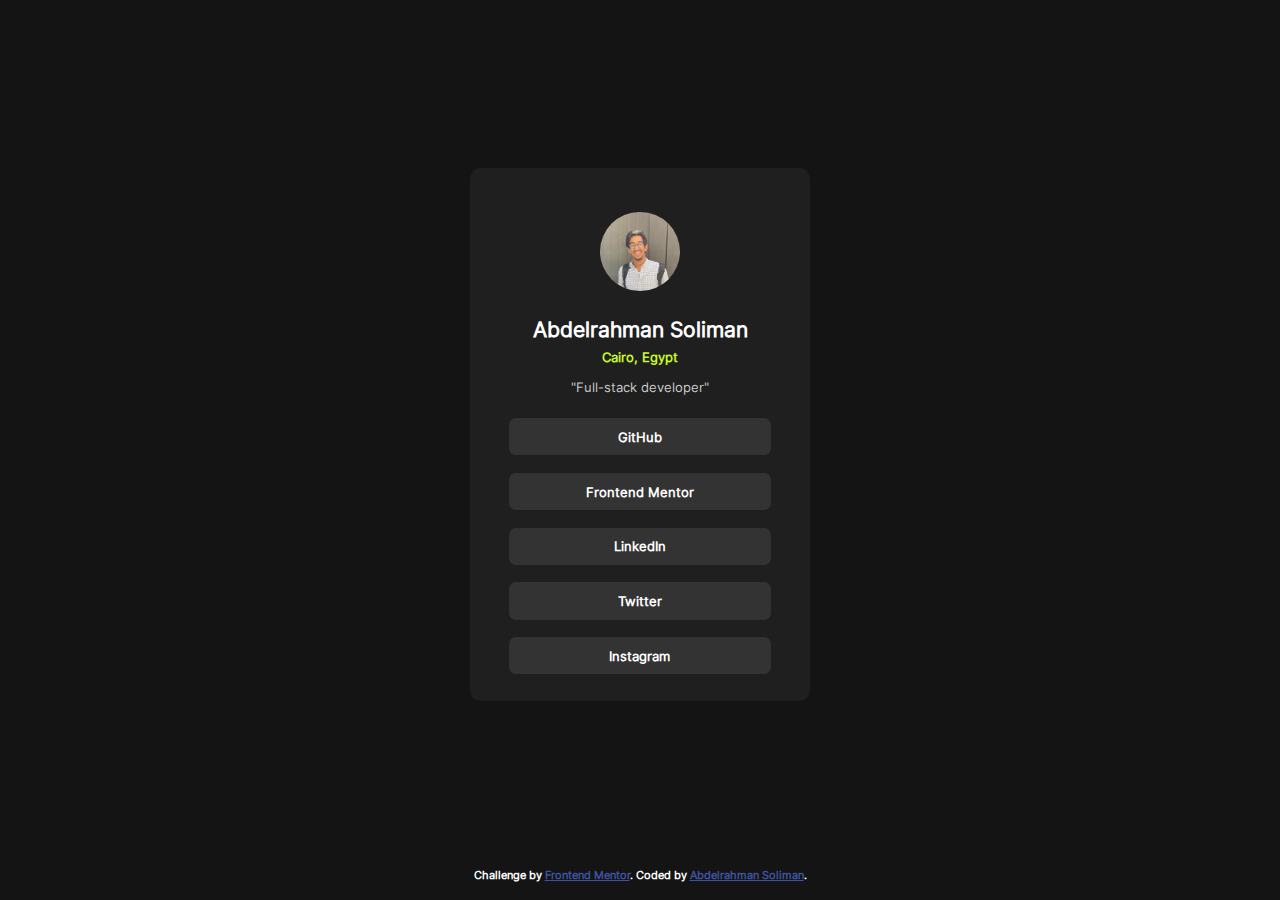
<file: index.html>
<!DOCTYPE html>
<html lang="en">
  <head>
    <meta charset="UTF-8" />
    <meta name="viewport" content="width=device-width, initial-scale=1.0" />
    <link rel="stylesheet" href="style.css" />

    <link
      rel="icon"
      type="image/png"
      sizes="32x32"
      href="./assets/images/favicon-32x32.png" />
    <title>Frontend Mentor | Social links profile</title>
  </head>

  <body>
    <main>
      <div class="card">
        <img src="assets/images/personal_img1.jpg" alt="Personal Image" />
        <div class="profile-details">
          <h1 class="name">Abdelrahman Soliman</h1>
          <p class="address">Cairo, Egypt</p>
          <p class="position">"Full-stack developer"</p>
        </div>
        <ul class="links-list">
          <li class="list-item"> <a href="https://github.com/Sol1man" target ="_blank" >GitHub</a></li>
          <li class="list-item"> <a href= "https://www.frontendmentor.io/profile/Sol1man"target ="_blank" >Frontend Mentor</a></li>
          <li class="list-item"> <a href="https://www.linkedin.com/in/abdelrahman-soliman-9535091a2/"target ="_blank" >LinkedIn</a></li>
          <li class="list-item"> <a href="noTwitter.html">Twitter</a></li>
          <li class="list-item"> <a href= "noInstgram.html">Instagram</a></li>
        </ul> 
      </div>
    </main>
    <footer class="attribution">
      Challenge by
      <a href="https://www.frontendmentor.io?ref=challenge" target="_blank"
        >Frontend Mentor</a
      >. Coded by <a href="https://www.frontendmentor.io/profile/Sol1man">Abdelrahman Soliman</a>.
    </footer>
  </body>
</html>
</file>
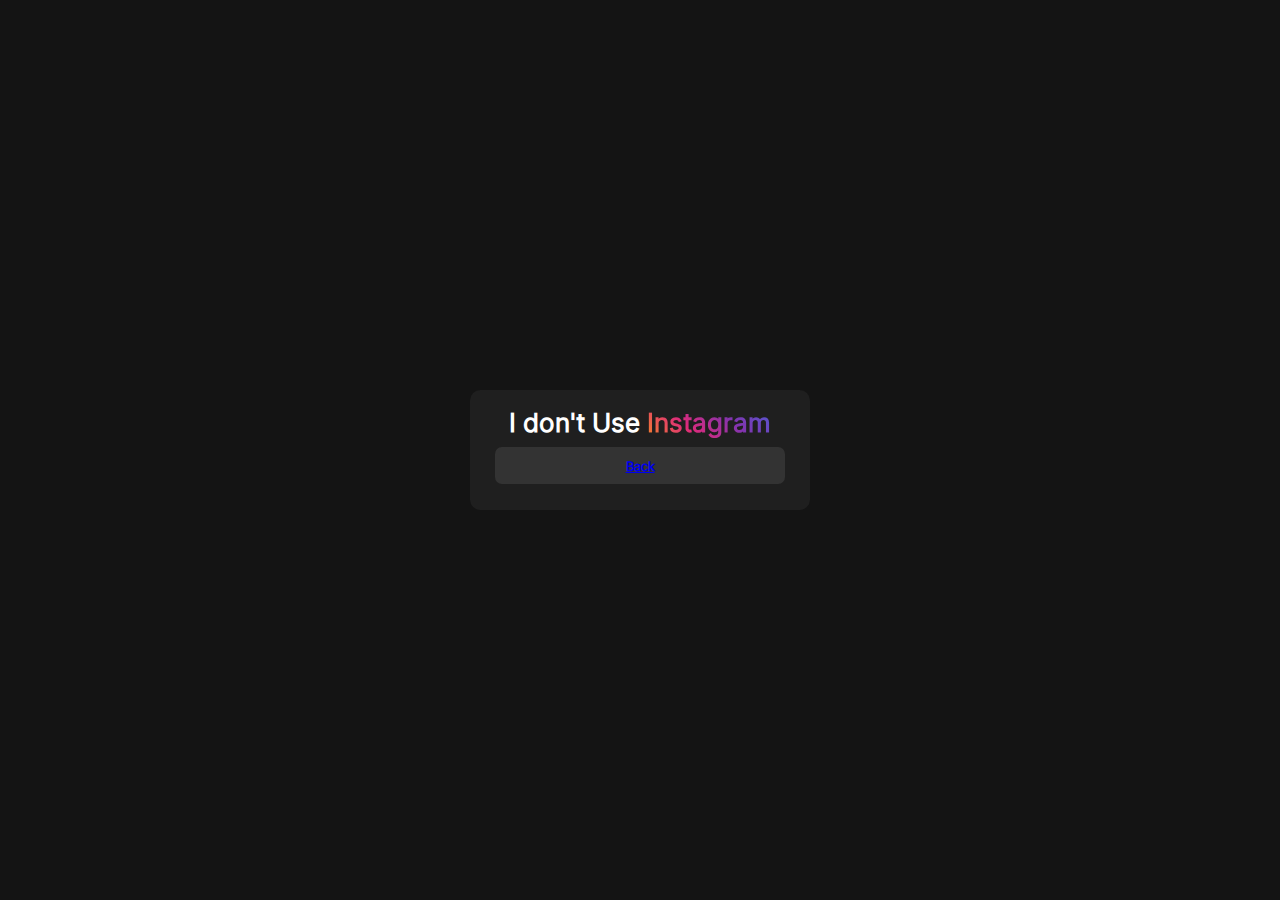
<file: noInstgram.html>
<!DOCTYPE html>
<html lang="en">
  <head>
    <meta charset="UTF-8" />
    <meta name="viewport" content="width=device-width, initial-scale=1.0" />
    <link rel="stylesheet" href="style.css" />

    <link
      rel="icon"
      type="image/png"
      sizes="32x32"
      href="./assets/images/favicon-32x32.png" />
    <title>I don't use Instagram</title>
  </head>

  <body>
    <main>
      <div class="card">
        <h1 class="name">I don't Use <span class="instagram-text ">Instagram</span> </h1>
        <a href="index.html" class="list-item">Back</a>
      </div>
    </main>
  </body>
</html>
</file>
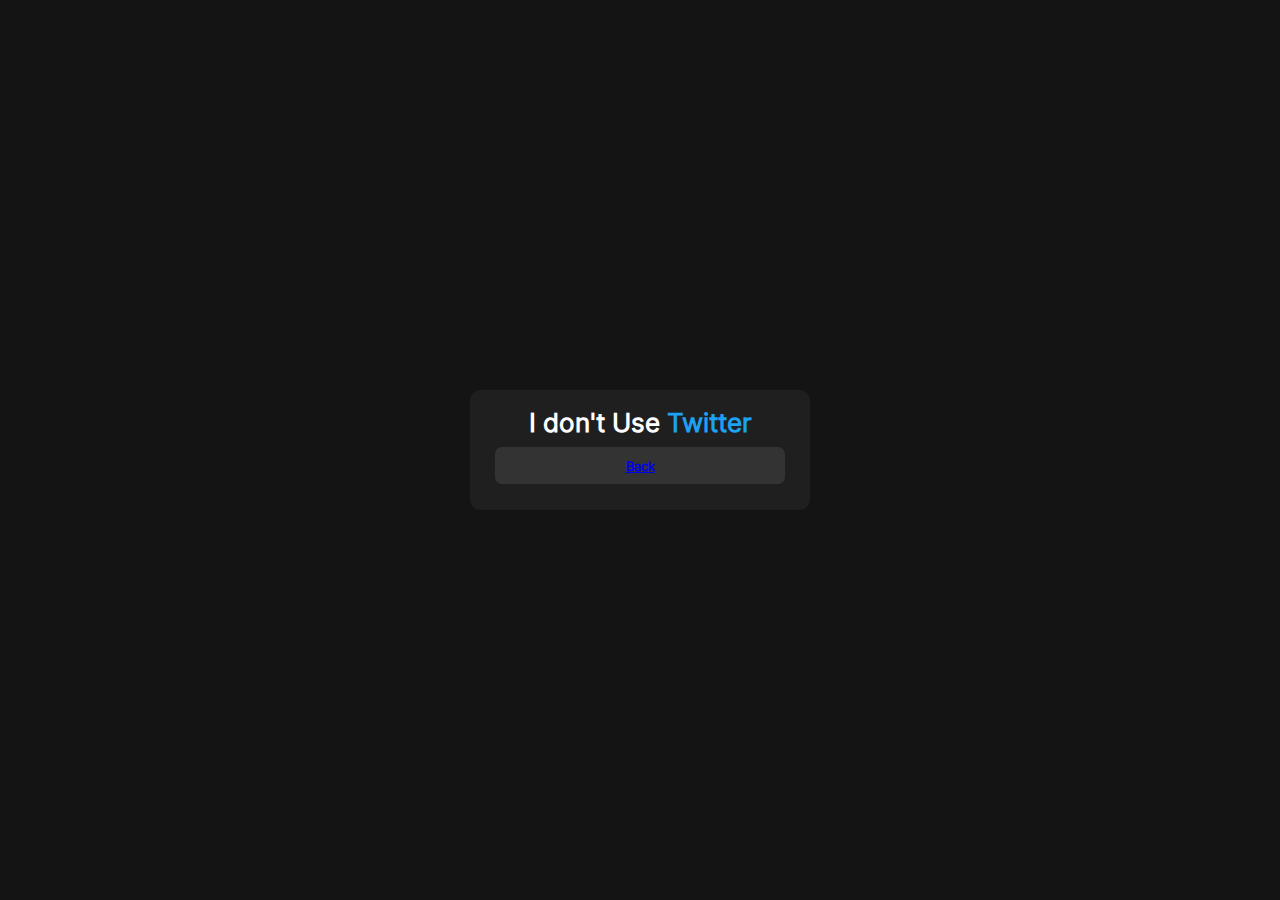
<file: noTwitter.html>
<!DOCTYPE html>
<html lang="en">
  <head>
    <meta charset="UTF-8" />
    <meta name="viewport" content="width=device-width, initial-scale=1.0" />
    <link rel="stylesheet" href="style.css" />

    <link
      rel="icon"
      type="image/png"
      sizes="32x32"
      href="./assets/images/favicon-32x32.png" />
    <title>I don't use Twitter</title>
  </head>

  <body>
    <main>
      <div class="card">
        <h1 class="name">I don't Use <span class="twitter-text">Twitter</span></h1>
        <a href="index.html" class="list-item">Back</a>
      </div>
    </main>
  </body>
</html>
</file>
<file: style.css>
@font-face {
  font-family: 'TemplateFont';
  src: url('assets/fonts/static/Inter-Regular.ttf') format('truetype');
}
*,
*::before,
*::after {
  box-sizing: border-box;
  padding: 0;
  margin: 0;
}
img {
  margin: 1.5rem 1.5rem ;
  width: 4.5rem;
  height: 4.5rem;
  border-radius: 100%;
}
html{
  font-size: 110%;
}
body, main {
  font-family: 'TemplateFont', sans-serif;
  display: flex;
  flex-direction: column;
  justify-content: center;
  align-items: center;
  text-align: center;
  background-color: hsl(0, 0%, 8%);
  height: 100vh;
  color: hsl(0, 0%, 100%);
  font-size: small;
  font-weight: bold;
}
.card {
  margin: auto;
  padding: 1rem 0.5rem;
  display: flex;
  flex-direction: column;
  justify-content: center;
  align-items: center;
  border-radius: 0.6rem;
  background-color: hsl(0, 0%, 12%);
  width: 340px;
}
.profile-details .name{
  font-size: 1.2rem;
  margin-bottom: 0.4rem;
}
.profile-details .address{
  color: hsl(75, 94%, 57%);;
  margin-bottom: 0.8rem;
}
.profile-details .position{
  color: rgb(200, 200, 200);
  margin-bottom: 0.8rem;
  font-weight:lighter;

} 
.links-list {
  margin: 0 auto;
  display: flex;
  flex-direction: column;
  justify-content: center;
  border-radius: 0.5rem;
  width: 90%;
}
.links-list li a{
  text-decoration: none;
  color: inherit;
}
/* li {
  text-align: center;
  list-style: none;
  padding: 0.6rem;
  margin: 0.5rem auto;
  border-radius: 0.4rem;
  background-color: hsl(0, 0%, 20%);
  width: 90%;
} */
.list-item {
  text-align: center;
  list-style: none;
  padding: 0.6rem;
  margin: 0.5rem auto;
  border-radius: 0.4rem;
  background-color: hsl(0, 0%, 20%);
  width: 90%;
}
li:hover {
  transition: 0.8s;
  background-color: hsl(75, 94%, 57%);
  color: black;
}
.address {
  color: hsl(75, 94%, 57%);
}
footer.attribution {
  font-size: 11px;
  text-align: center;
  margin-bottom: 1rem;
}
footer.attribution a {
  color: hsl(228, 45%, 44%);
}
.instagram-text {
  font-weight: bold;
  background: linear-gradient(45deg, #f58529, #dd2a7b, #8134af, #515bd4);
  background-clip: text;
  -webkit-background-clip: text; /* For Safari and Chrome */
  -webkit-text-fill-color: transparent; /* Makes the background visible as text */
  text-align: center;
}
.twitter-text {
  color: rgb(29, 161, 242);
}
</file>
